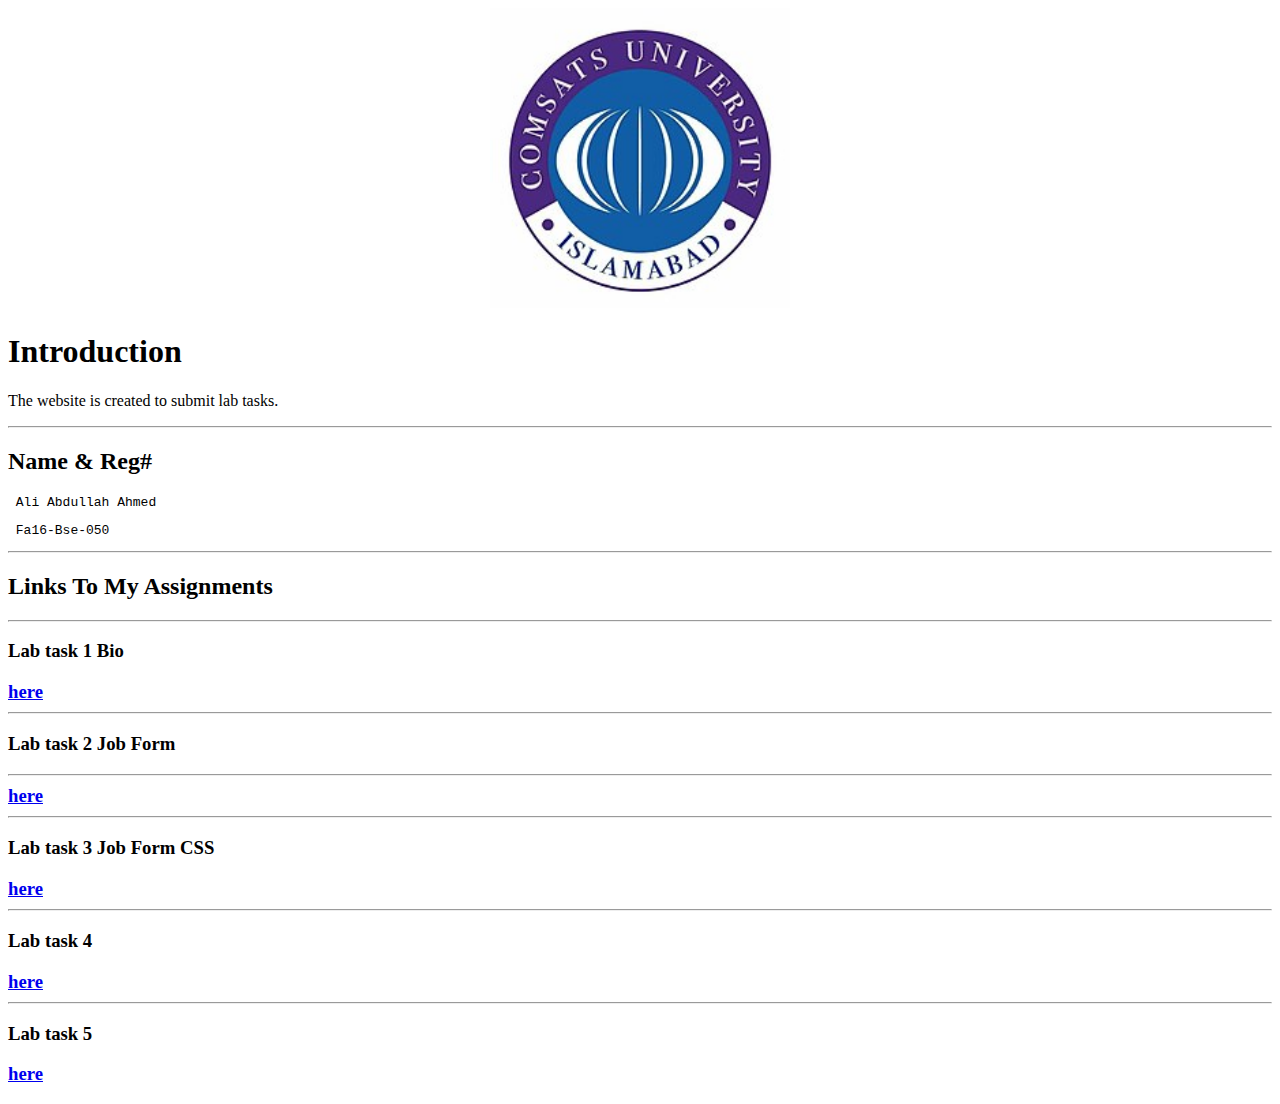
<file: index.html>
<!DOCTYPE html>
<html>
<head>
      <title> Index Page
	  </title>
</head>

<body>
<center> <img src="i.jpg" alt="logo" width="300" height="300" > </center>
<h1> Introduction </h1>
<p> The website is created to submit lab tasks. 
	
</p>
<hr>

<h2> Name & Reg# </h2>
<pre> Ali Abdullah Ahmed </pre>
<pre> Fa16-Bse-050 </pre>

<hr>

<h2> Links To My Assignments </h2>

<hr>
<h3> Lab task 1 Bio <h3>
<a href="bio.html"> here </a>

<hr>
<h3> Lab task 2 Job Form <h3>
<hr>
<a href="labtask2.html"> here </a>
<hr>
<h3> Lab task 3 Job Form CSS <h3>
<a href="labtask3.html"> here </a>
<hr>
<h3> Lab task 4 <h3>

<a href="labtask4.html"> here </a>

<hr>
<h3> Lab task 5 <h3>

<a href="lab6.html"> here </a>









</body>
</html>
</file>
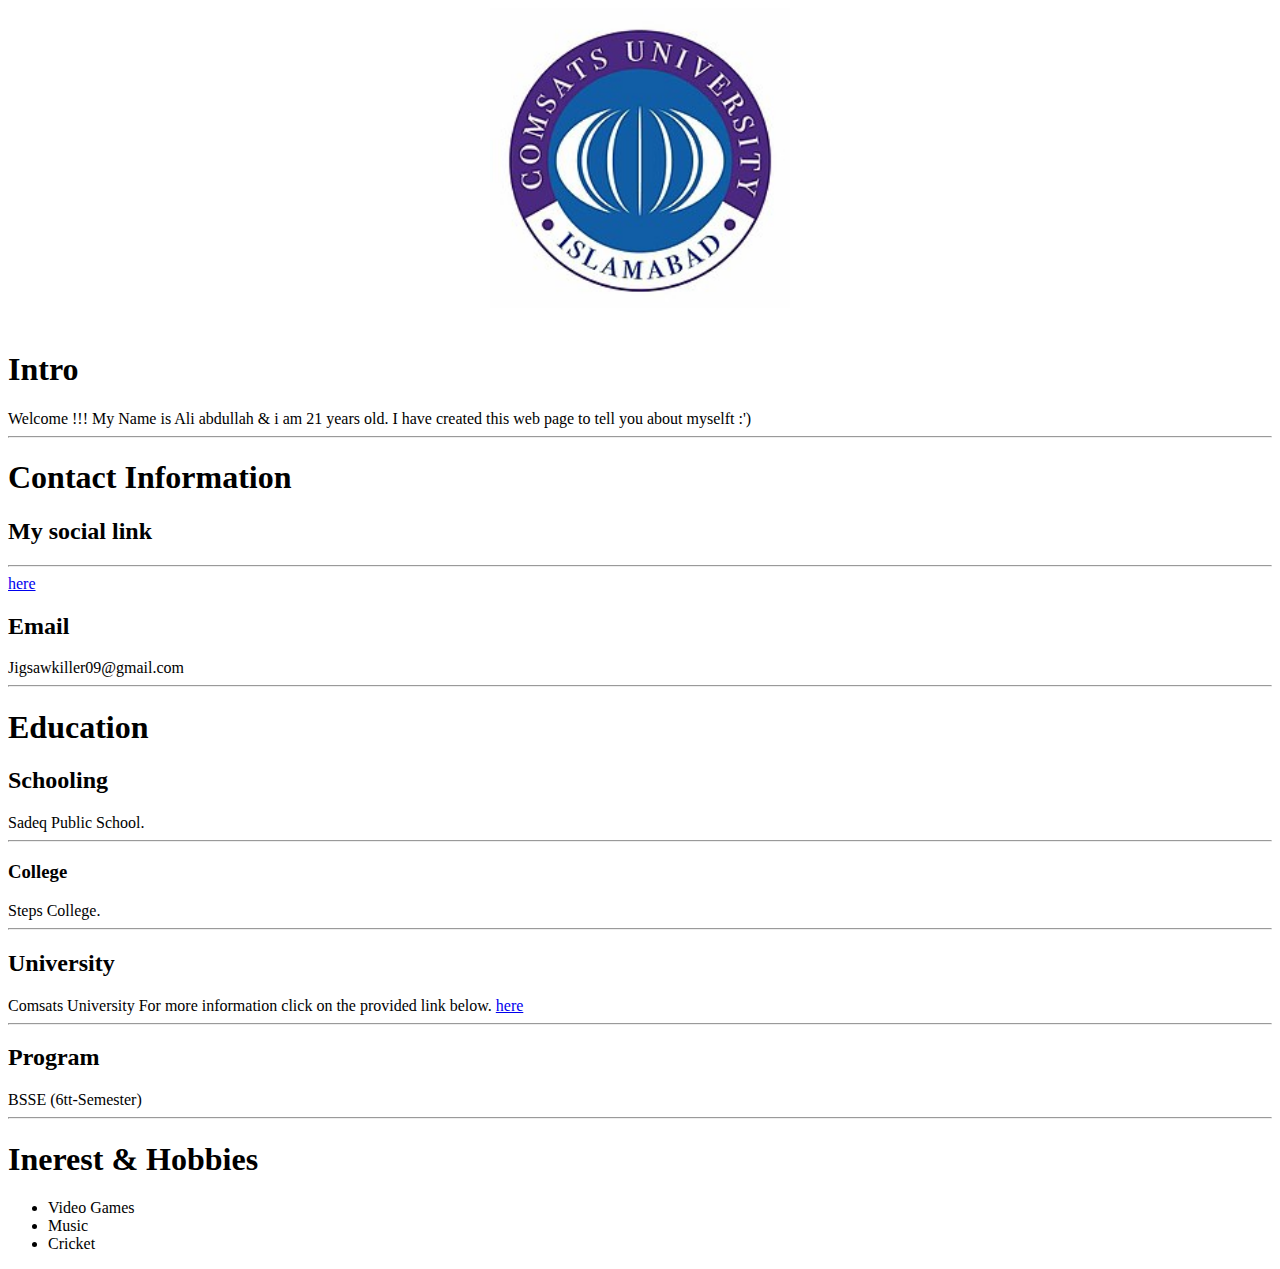
<file: bio.html>
<!DOCTYPE html>
<html>
<head>
      <title> BioGraphy
	  </title>
</head>
<body>
<center> <img src="i.jpg" alt="logo" width="300" height="300" > </center>
<br>
<h1> Intro </h1>
Welcome !!!
 My Name is Ali abdullah & i am 21 years old.
 I have  created this web page to tell you about myselft :')
<hr>
<h1> Contact Information </h2>
<h2> My social link </h2>
<hr>
<a Contact  href="https://www.facebook.com/aliabdullah.ahmad"> here </a>

<h2> Email  </h2>
Jigsawkiller09@gmail.com
<hr>

<h1> Education </h1>
<h2>Schooling </h2> 
Sadeq Public School.
<hr> 
<h3>College </h3> 
Steps College.
<hr>
<h2>University </h2> 
Comsats University
For more information click on the provided link below.
<a for more info href="https://www.comsats.edu.pk/"> here </a>
<hr>
<h2> Program </h2>
BSSE (6tt-Semester)
<hr>
<h1> Inerest & Hobbies </h1>
<ul> 

<li>  Video Games </li>
<li>  Music </li>
<li> Cricket   </li>

</ul>


</body>
</html>
</file>
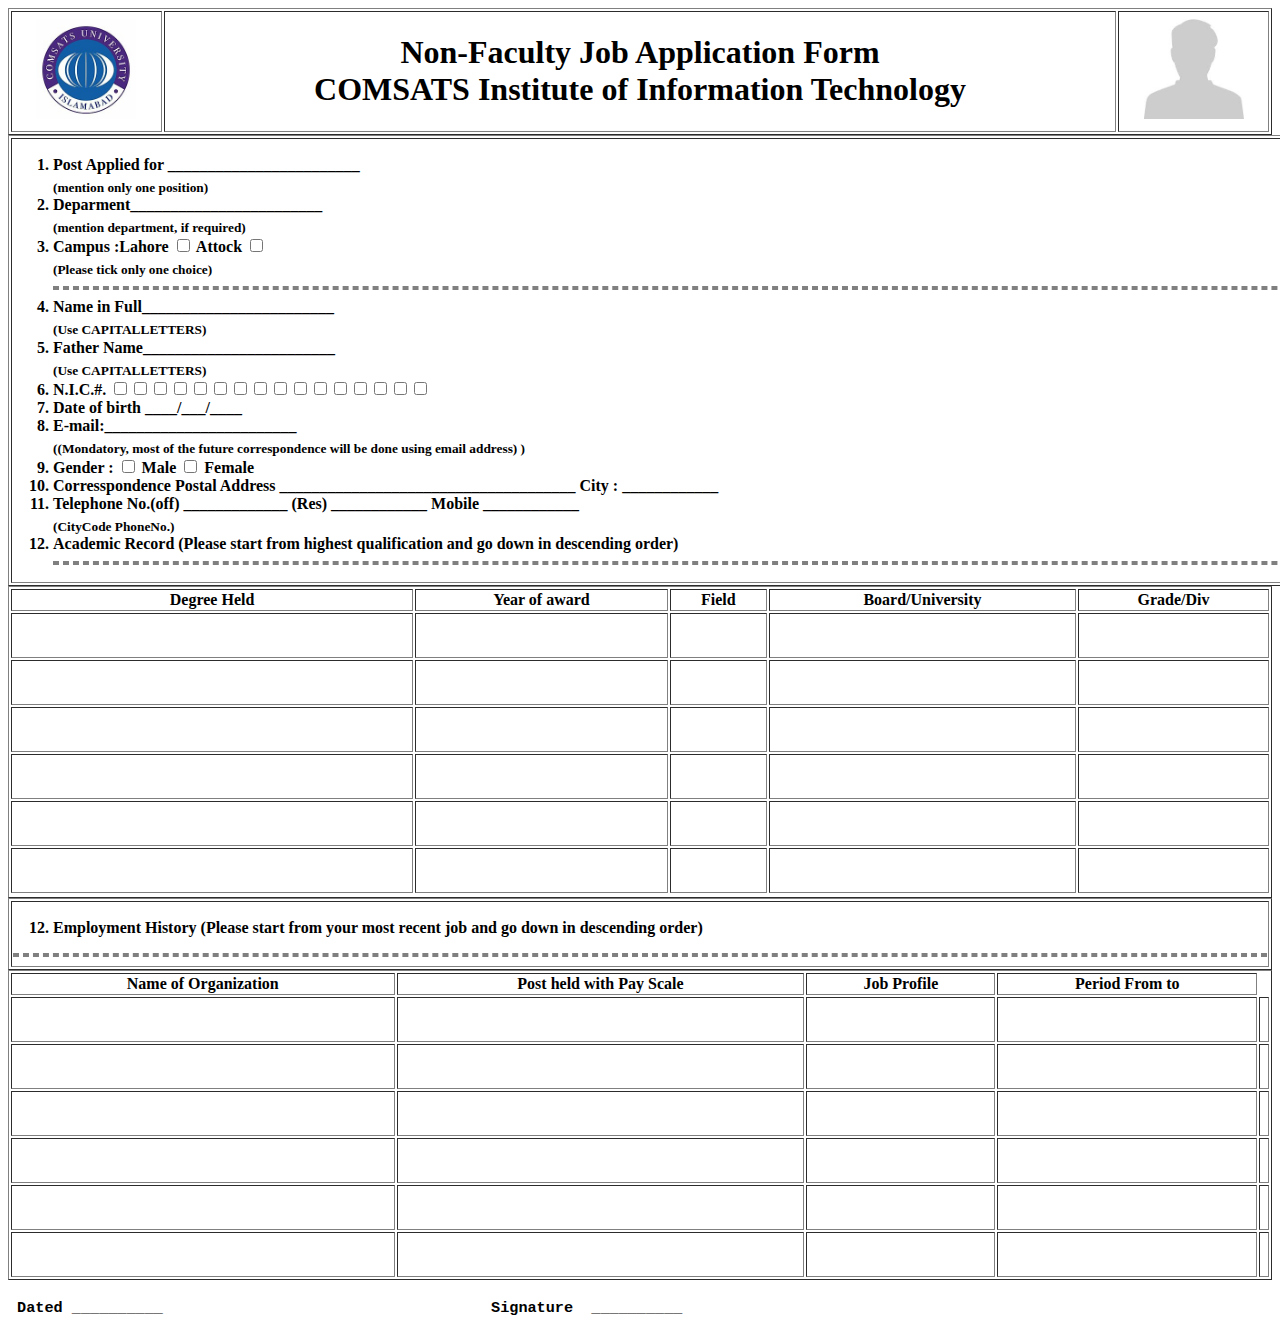
<file: labtask2.html>
<!DOCTYPE html>
<html>
<head>
  <link rel="stylesheet" href="class.css">

      <title> Comsat Job Application 
	  </title>
</head>
<body>

<table border ="1" width="100%">
<tr>
    <th>
	<img src="i.jpg" alt="logo" width="100" height="100" >

	</th>
    <th> <h1 style="text-align:center;">  Non-Faculty Job Application Form <br>
	                                         COMSATS Institute of Information Technology

</h1> 

	</th> 
    <th>
		<img src="pic.jpg" alt="logo" width="100" height="100" >

	</th>
  </tr>
</table>

<table border ="1" width="100%">
<tr>
    <th>
<ol>

  <li style="text-align:left;"> Post Applied for ________________________ <br> <sub> (mention only one position) </sub>
</li>
  <li id="para1">Deparment________________________ <br> <sub> (mention department, if required) </sub>
</li>
  <li id ="para1">Campus :Lahore <input type="checkbox" >    Attock <input type="checkbox" >  <br> <sub>(Please tick only one choice) </sub>
</li> 
<hr width="1550" style="border: 2px dashed "  size="1" >

  
  <li id="para1">Name in Full________________________ <br> <sub> (Use CAPITALLETTERS) </sub>
</li>
 
<li id="para1">Father Name________________________ <br> <sub> (Use CAPITALLETTERS) </sub>
</li>
<li id="para1" id="menu">N.I.C.#. <input type="checkbox" ><input type="checkbox" ><input type="checkbox" ><input type="checkbox" ><input type="checkbox" ><input type="checkbox" ><input type="checkbox" ><input type="checkbox" ><input type="checkbox" ><input type="checkbox" ><input type="checkbox" ><input type="checkbox" ><input type="checkbox" ><input type="checkbox" ><input type="checkbox" ><input type="checkbox" > </li>  <li id="para1">
  Date of birth ____/___/____ </li> 
  <li id="para1">E-mail:________________________ <br> <sub> ((Mondatory, most of the future correspondence will be done using email address)
) </sub>
</li>
 <li id ="para1">Gender : <input type="checkbox" > Male  <input type="checkbox" > Female   
</li>

  <li id="para1">Corresspondence Postal Address _____________________________________ City : ____________
</li>
<li id="para1">Telephone No.(off) _____________ (Res)  ____________ Mobile  ____________ <br> <sub> (CityCode PhoneNo.) </sub>
</li>
  <li id="para1">Academic Record (Please start from highest qualification and go down in descending order)

</li>

<hr  style="border: 2px dashed "  size="1" >


</hr>
</th>
</table>

<table border ="1" width="100%">

  <tr>
    <th>Degree Held </th>
    <th>Year of award </th> 
    <th>Field </th>
    <th>Board/University</th>
 <th>Grade/Div</th>
  <tr>
    <td> <pre>	            </pre>  </td>
    <td> </td> 
    <td> </td>
	<td> </td> 
    <td> </td>
  </tr>
  
<tr>
    <td> <pre>	            </pre>  </td>
    <td> </td> 
    <td> </td>
	<td> </td> 
    <td> </td>
  </tr>
<tr>
    <td> <pre>	            </pre>  </td>
    <td> </td> 
    <td> </td>
	<td> </td> 
    <td> </td>
  </tr>
 <tr>
    <td> <pre>	            </pre>  </td>
    <td> </td> 
    <td> </td>
	<td> </td> 
    <td> </td>
  </tr>
 <tr>
    <td> <pre>	            </pre>  </td>
    <td> </td> 
    <td> </td>
	<td> </td> 
    <td> </td>
  </tr>
  <tr>
    <td> <pre>	            </pre>  </td>
    <td> </td> 
    <td> </td>
	<td> </td> 
    <td> </td>
 
  </tr>

  </tr>
  <tr>
</table>
<table border ="1" width="100%">
<tr>
    <th>
<ol start="12">
 <li id="para1"> Employment History (Please start from your most recent job and go down in descending order)
</li>
</ol>
<hr  style="border: 2px dashed "  size="1" >
</tr>
</th>
</table>
<table border ="1" width="100%">

  <tr>
    <th>Name of Organization
</th>
    <th>Post held with
Pay Scale
</th> 
    <th>Job Profile </th>
    <th>Period
From to</th>
 
  <tr>
    <td> <pre>	            </pre>  </td>
    <td> </td> 
    <td> </td>
	<td> </td> 
    <td> </td>
  </tr>
  
<tr>
    <td> <pre>	            </pre>  </td>
    <td> </td> 
    <td> </td>
	<td> </td> 
    <td> </td>
  </tr>
<tr>
    <td> <pre>	            </pre>  </td>
    <td> </td> 
    <td> </td>
	<td> </td> 
    <td> </td>
  </tr>
 <tr>
    <td> <pre>	            </pre>  </td>
    <td> </td> 
    <td> </td>
	<td> </td> 
    <td> </td>
  </tr>
 <tr>
    <td> <pre>	            </pre>  </td>
    <td> </td> 
    <td> </td>
	<td> </td> 
    <td> </td>
  </tr>
  <tr>
    <td> <pre>	            </pre>  </td>
    <td> </td> 
    <td> </td>
	<td> </td> 
    <td> </td>
 
  </tr>

  </tr>
  
</table>

 <h3> <pre > Dated __________                                    Signature  __________     </pre> </h3>            






























</body>
</html>
</file>
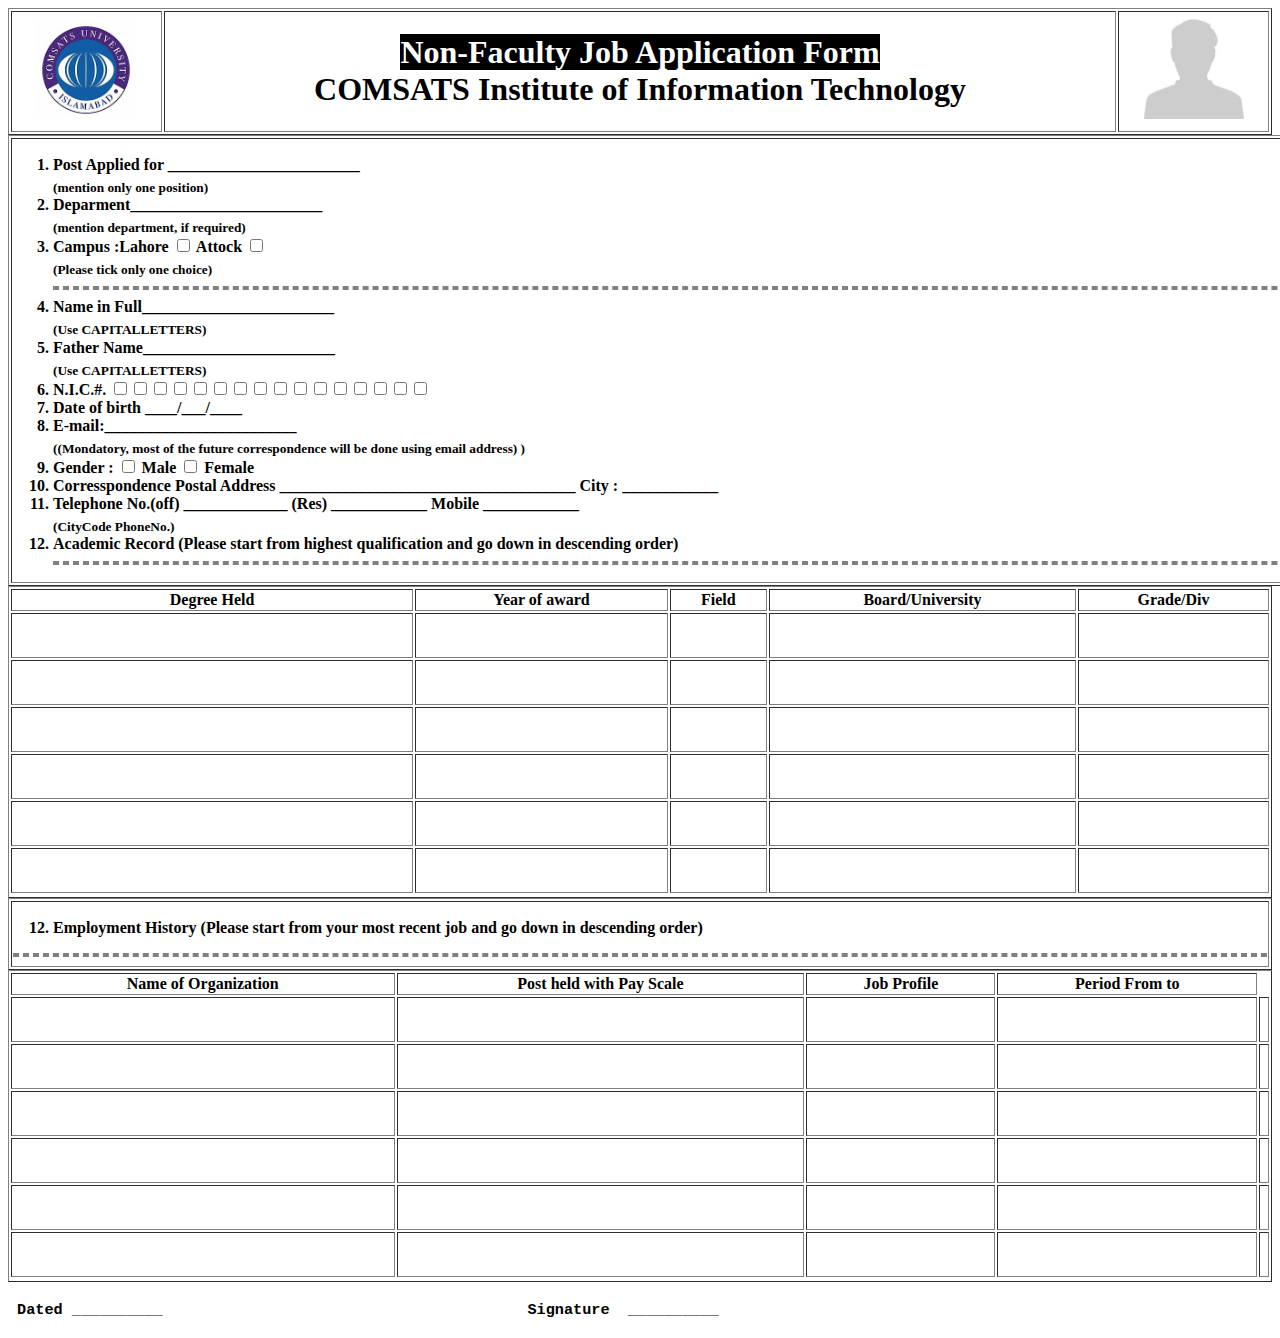
<file: labtask3.html>
<!DOCTYPE html>
<html>
<head>
  <link rel="stylesheet" href="class.css">

      <title id="mark"> Comsat Job Application 
	  </title>
</head>
<body>
<table border ="1" width="100%">
<tr>
    <th>
	<img src="i.jpg" alt="logo" width="100" height="100" >

	</th>
    <th> <h1 > <span id="mark">   Non-Faculty Job Application Form </span> <br>
	                                         COMSATS Institute of Information Technology

</h1> 

	</th> 
    <th>
		<img src="pic.jpg" alt="logo" width="100" height="100" >

	</th>
  </tr>
</table>

<table border ="1" width="100%">
<tr>
    <th>
<ol>

  <li style="text-align:left;"> Post Applied for ________________________ <br> <sub> (mention only one position) </sub>
</li>
  <li id="para1">Deparment________________________ <br> <sub> (mention department, if required) </sub>
</li>
  <li id ="para1">Campus :Lahore <input type="checkbox" >    Attock <input type="checkbox" >  <br> <sub>(Please tick only one choice) </sub>
</li> 
<hr width="1550" style="border: 2px dashed "  size="1" >

  
  <li id="para1">Name in Full________________________ <br> <sub> (Use CAPITALLETTERS) </sub>
</li>
 
<li id="para1">Father Name________________________ <br> <sub> (Use CAPITALLETTERS) </sub>
</li>
<li id="para1" id="menu">N.I.C.#. <input type="checkbox" ><input type="checkbox" ><input type="checkbox" ><input type="checkbox" ><input type="checkbox" ><input type="checkbox" ><input type="checkbox" ><input type="checkbox" ><input type="checkbox" ><input type="checkbox" ><input type="checkbox" ><input type="checkbox" ><input type="checkbox" ><input type="checkbox" ><input type="checkbox" ><input type="checkbox" > </li>  <li id="para1">
  Date of birth ____/___/____ </li> 
  <li id="para1">E-mail:________________________ <br> <sub> ((Mondatory, most of the future correspondence will be done using email address)
) </sub>
</li>
 <li id ="para1">Gender : <input type="checkbox" > Male  <input type="checkbox" > Female   
</li>

  <li id="para1">Corresspondence Postal Address _____________________________________ City : ____________
</li>
<li id="para1">Telephone No.(off) _____________ (Res)  ____________ Mobile  ____________ <br> <sub> (CityCode PhoneNo.) </sub>
</li>
  <li id="para1">Academic Record (Please start from highest qualification and go down in descending order)

</li>

<hr  style="border: 2px dashed "  size="1" >


</hr>
</th>
</table>

<table border ="1" width="100%">

  <tr>
    <th>Degree Held </th>
    <th>Year of award </th> 
    <th>Field </th>
    <th>Board/University</th>
 <th>Grade/Div</th>
  <tr>
    <td> <pre>	            </pre>  </td>
    <td> </td> 
    <td> </td>
	<td> </td> 
    <td> </td>
  </tr>
  
<tr>
    <td> <pre>	            </pre>  </td>
    <td> </td> 
    <td> </td>
	<td> </td> 
    <td> </td>
  </tr>
<tr>
    <td> <pre>	            </pre>  </td>
    <td> </td> 
    <td> </td>
	<td> </td> 
    <td> </td>
  </tr>
 <tr>
    <td> <pre>	            </pre>  </td>
    <td> </td> 
    <td> </td>
	<td> </td> 
    <td> </td>
  </tr>
 <tr>
    <td> <pre>	            </pre>  </td>
    <td> </td> 
    <td> </td>
	<td> </td> 
    <td> </td>
  </tr>
  <tr>
    <td> <pre>	            </pre>  </td>
    <td> </td> 
    <td> </td>
	<td> </td> 
    <td> </td>
 
  </tr>

  </tr>
  <tr>
</table>
<table border ="1" width="100%">
<tr>
    <th>
<ol start="12">
 <li id="para1"> Employment History (Please start from your most recent job and go down in descending order)
</li>
</ol>
<hr  style="border: 2px dashed "  size="1" >
</tr>
</th>
</table>
<table border ="1" width="100%">

  <tr>
    <th>Name of Organization
</th>
    <th>Post held with
Pay Scale
</th> 
    <th>Job Profile </th>
    <th>Period
From to</th>
 
  <tr>
    <td> <pre>	            </pre>  </td>
    <td> </td> 
    <td> </td>
	<td> </td> 
    <td> </td>
  </tr>
  
<tr>
    <td> <pre>	            </pre>  </td>
    <td> </td> 
    <td> </td>
	<td> </td> 
    <td> </td>
  </tr>
<tr>
    <td> <pre>	            </pre>  </td>
    <td> </td> 
    <td> </td>
	<td> </td> 
    <td> </td>
  </tr>
 <tr>
    <td> <pre>	            </pre>  </td>
    <td> </td> 
    <td> </td>
	<td> </td> 
    <td> </td>
  </tr>
 <tr>
    <td> <pre>	            </pre>  </td>
    <td> </td> 
    <td> </td>
	<td> </td> 
    <td> </td>
  </tr>
  <tr>
    <td> <pre>	            </pre>  </td>
    <td> </td> 
    <td> </td>
	<td> </td> 
    <td> </td>
 
  </tr>

  </tr>
  <tr>
</table>

 <h3> <pre > Dated __________                                        Signature  __________     </pre> </h3>            




























</body>
</html>
</file>
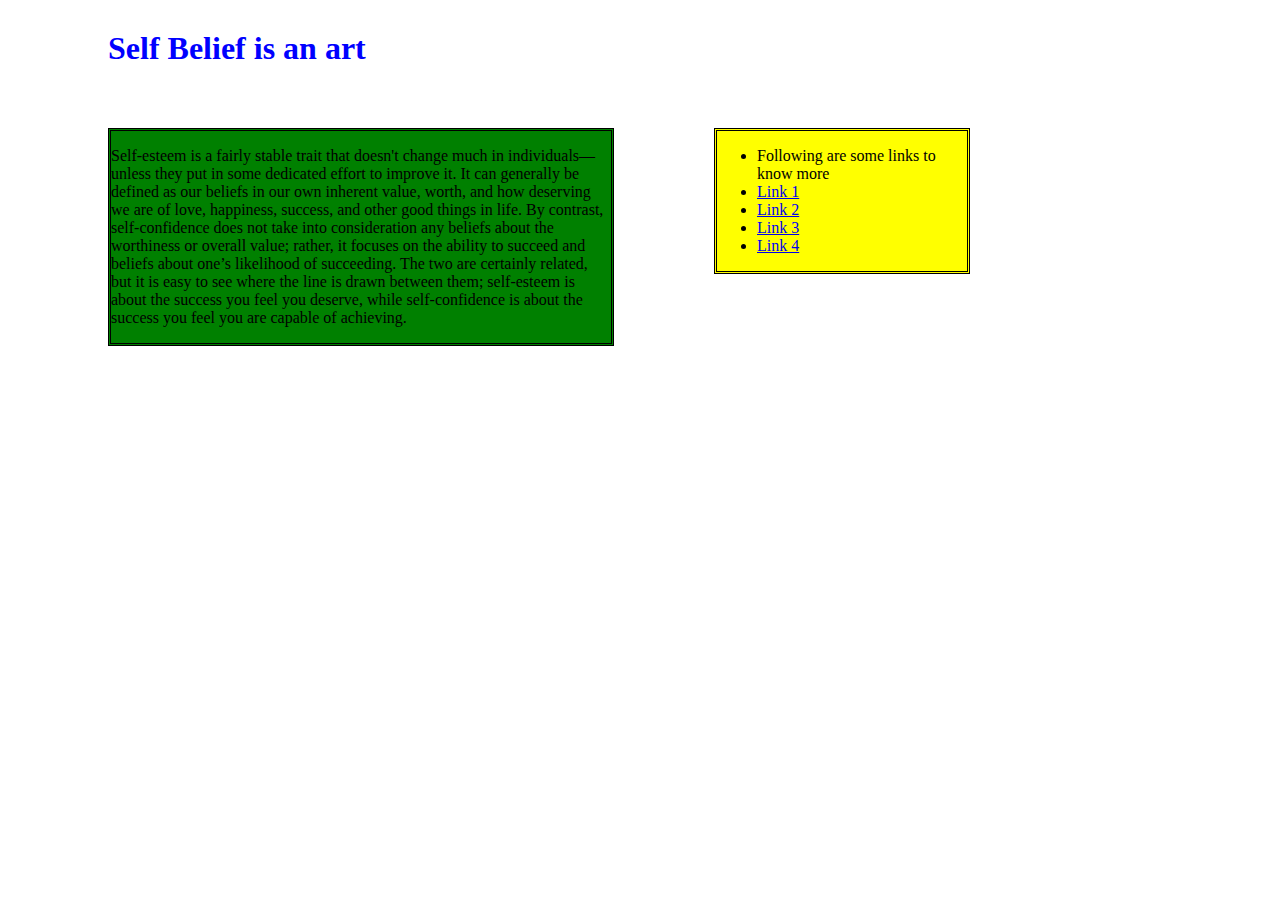
<file: labtask4.html>
<html>
<head>
<title>Lab 5</title>
<link rel="stylesheet" href="labtask4.css" />
</head>

<body>
    <h1>Self Belief is an art</h1>

    <div id="lab">
        <p>
           Self-esteem is a fairly stable trait that doesn't change much in individuals—unless
		   they put in some dedicated effort to improve it. It can generally be defined as our beliefs in our own inherent value,
		   worth, and how deserving we are of love, happiness, success, and other good things in life.
		   By contrast, self-confidence does not take into consideration any beliefs about the worthiness or overall value; rather, it focuses on the ability to succeed and beliefs about one’s likelihood of succeeding.

           The two are certainly related, but it is easy to see where the line is drawn between them; 
           self-esteem is about the success you feel you deserve,
           while self-confidence is about the success you feel you are capable of achieving.
        </p>

    </div>


<aside>
    <ul>
        <li>Following are some links to know more </li>
        <li><a href="https://positivepsychologyprogram.com/self-confidence-self-belief/">Link 1</a></li>
        <li><a href="https://positivepsychologyprogram.com/self-confidence-self-belief/">Link 2</a></li>
        <li><a href="https://positivepsychologyprogram.com/self-confidence-self-belief/">Link 3</a></li>
        <li><a href="https://positivepsychologyprogram.com/self-confidence-self-belief/">Link 4</a></li>
    </ul>


</aside>

</body>



</html>
</file>
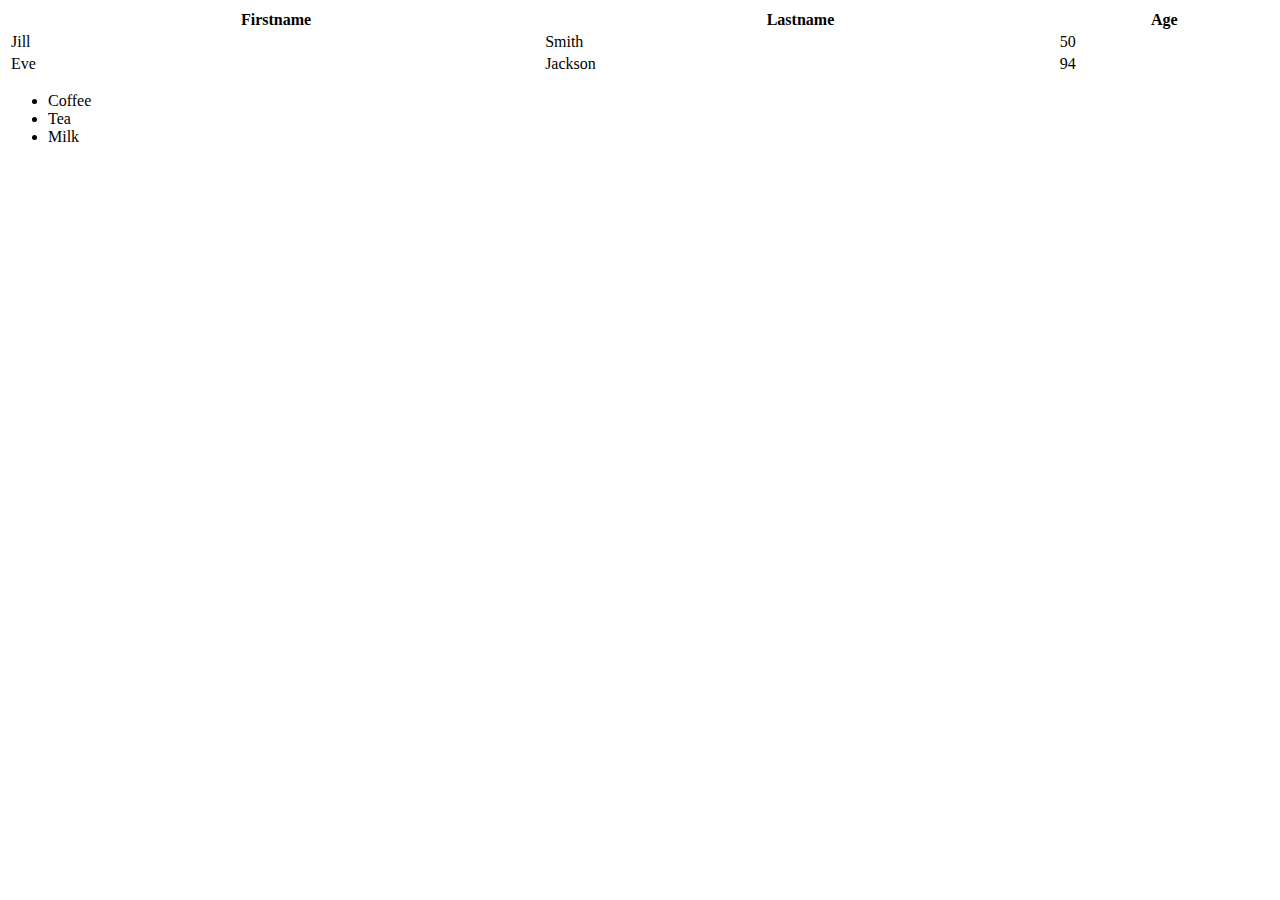
<file: tables.html>
<!DOCTYPE html>
<html>
<head>
      <title> Lab 1
	  </title>
</head>
<body>
<table style="width:100%">
  <tr>
    <th>Firstname</th>
    <th>Lastname</th> 
    <th>Age</th>
  </tr>
  <tr>
    <td>Jill</td>
    <td>Smith</td> 
    <td>50</td>
  </tr>
  <tr>
    <td>Eve</td>
    <td>Jackson</td> 
    <td>94</td>
  </tr>
</table>


<ul>
  <li>Coffee</li>
  <li>Tea</li>
  <li>Milk</li>
</ul>


</body>
</html>
</file>
<file: class.css>
#para1 {
  text-align: left;
  color: black;
}
ol #menu li  {
  display:inline;
}
#li {
float:left;
}

#mark {
  background-color: black;
  color: white;
}

#Signature {

float : center ;

}
</file>
<file: labtask4.css>
﻿

h1{
    color:blue;
    margin-left:100px;
    margin-top:30px;
}


#lab{
    width:500px;
    float:left;
    background-color:green;
    margin-left:100px;
    border:double;
    border-color:black;
    margin-top:40px;
}

aside{
    margin-top:40px;
    width:250px;
    float:left;
    background-color:yellow;
    margin-left:100px;
    border:double;
    border-color:black;

}

a :hover{
  background-color:red;  
}
</file>
